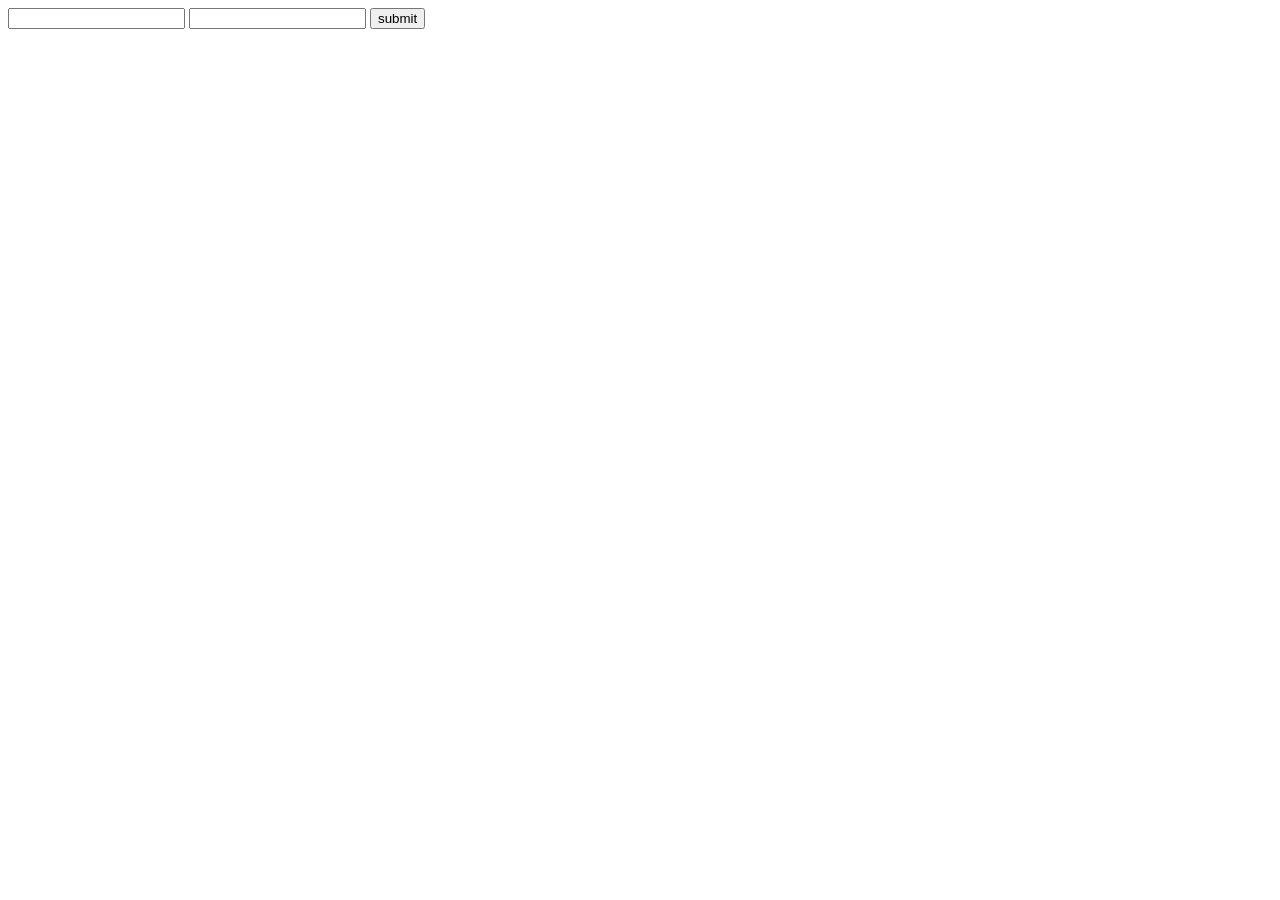
<file: test.html>
<!DOCTYPE html>
<html lang="en">

<head>
    <meta charset="UTF-8">
    <meta http-equiv="X-UA-Compatible" content="IE=edge">
    <meta name="viewport" content="width=device-width, initial-scale=1.0">
    <title>Document</title>
</head>  
<body>

 <form method="post" action="url" onsubmit="formSubmit(event)">
     <input id="nameInput" type="text" name="name" onchange="inputChange(event)">
     <input type="text" name="age">
     <input type="submit" value="submit" >

 </form>
</body>
<script>

    let formSubmit = (e) => { 

        e.preventDefault()
        console.log("submitted")
    }

    let inputChange =(e) => {
        e.preventDefault()
       console.log(document.getElementById("nameInput").value)
       console.log(document.querySelector("#nameInput"))
       //call save to backend

    }


    const name = 'Kevin'
    let string = "New Kevin"
    let character = 'c'
    let integer = 281
    let objects = {
        "Name": "Kevin",
        "Age": 25
    }
    let floating = 28.10
    let boolean = true
    let array = ["Kevin", "John"]
    let age = 5
    if (age > 10) {
        console.log("You are older than 10")
    }
    else {
        console.log("You are younger than 10")
    }

    let mark = 45
    // 0-40 D 40-50 C 50-60 B 60  above A
    if (mark > 60) {
        console.log("You got an A")
    } else if (mark > 50) {
        console.log("You got a B")
    } else if (mark > 40) {
        console.log("You got  a C")
    } else {
        console.log("You got a D")
    }
    Math.random() // 0-1 0.88881321



    let today = new Date()
    console.log(today.getDate())
    let day = ''

    switch (new Date().getDay()) {
        case 0:
            day = "Sunday";
            break;
        case 1:
            day = "Monday";
            break;
        case 2:
            day = "Tuesday";
            break;
        case 3:
            day = "Wednesday";
            break;
        case 4:
            day = "Thursday";
            break;
        case 5:
            day = "Friday";
            break;
        case 6:
            day = "Saturday";
    }
    console.log(day)

    //functions 
    let addition = function (a, b) {

        let sum = a + b
        return sum
    }

    let marks = function (mark) {
        if (mark > 60) {
            console.log("You got an A")
        } else if (mark > 50) {
            console.log("You got a B")
        } else if (mark > 40) {
            console.log("You got  a C")
        } else {
            console.log("You got a D")
        }
    }
    console.log(addition(2, 3))
    let newMark = 40
    marks(newMark)

    let multiplication = ( a, b) => {
            return a * b
    } 
    let division = (a, b) => a/b;
   
    console.log(multiplication(2,3))
    console.log(division(4,2))

    // class  <classname> {
    //     //instantiates class
    //     constructor(){ // equivelent __init__

    //     } 

    // }
    
    class Car  {
        constructor(name="audi", year=2016, make='Tesla'){
            this.name = name;
            this.modelyear = year;
            this.make = make;
        }
        current_age(){
            let date = new Date()
            return date.getFullYear() - this.modelyear
        }
        age(yearto){
            return yearto - this.modelyear

        }
        is_clasic(){
             this.current_age() > 100 ? console.log('is classic') : console.log('is not clasic')
        }
    }

    let golf =new Car('golf', 2018);
    let audi =new Car('audi', 1900, "VW");
    let defaultCar = new Car();
    console.log(golf)
    console.log(audi)
    console.log(defaultCar)

    console.log(golf.current_age())
    console.log(`The audi is  ${audi.current_age()} years old`)
    console.log(`The audi was  ${audi.age(2000)} years old in ${2000}`)
    // print(f"the audi age is  {audi.curentage()}")

    //ternary operator
    //condition ? what to do is condition is true : what to do if condition is false
    let isLoggenIn = false
    isLoggenIn ? console.log('User is logged in'): console.log('User is logged out')

    golf.is_clasic()
    audi.is_clasic()


    let ages = [10, 20, 13, 6, 80, 7]

    //loops 

    // for(variable ; condition ; increase ){
    //     code executed
    // }
                    // false
    for(let i =0; i <= 5; i++){
        console.log(i)
    }

    //for in

    // for (key<vairable> in object){
    //     code 
    // }

    let person = { firstname : "John", secondName: "Doe", age: 30 }
    // console.log(person.firstname)
    // console.log(person['firstname'])


    for( attr in person){
        console.log(`The persons ${attr} is ${person[attr]}`)
    }

    // for of

    // for (vairable of iterable){
    //     code
    // }
    for(age of ages){
        console.log(age)
    }

    //while
    
    // while(condition){
    //     code
    // }

    let i = 0;
    console.log('while starts here')

    while(i > 10){
        console.log(i);
        i++;
    }
    i = 0;
    //do while
    // do{
    //     code
    // }while(i < 10)
    console.log('Do while starts here')
    do{
        console.log(i);
        i++;

    }while(i > 10)

    for(let j = 0; j < 100; j++ ){
        console.log(j)
        if(j >=59)
        break
    }

    // while(True){
    //     readuserinput()
    //     if(userInputValid)
    //     break

    // }


    //comparisons
    //== check if the values are equal
    //=== check both the value and the type
    //<= less or equal to
    //>= greater or equal to
    // > greater and < less than
    // && bitwise and return true if both are true  true && true  = true  false && true = true
    // || bitwise or return true if atleast one is true 

    //forEach
    console.log('for each starts here')

    // let newFunction = ('parameters') => {

    // }

    ages.forEach( (age) => {
        console.log(age)
    })
    let newAges = []
    //map   map one array to another 
   newAges =  ages.map((age, index ) => {
        return age * 10
    })
    // console.log(newAges)

    // <div>
    //     ages.map((age, index) => {
    //         return <p> {age} </p>
    //     })
    //     </div>

    //filter  loop through the array and remove some items
    const  result = ages.filter((age) => {
        return age ===  10 || age === 80

    })
    console.log(result)

    //reduce reduces elements to single element
    // let ages = [10, 20, 13, 6, 80, 7]

    const sum = ages.reduce((accumalator, currentValue) => {
        console.log(accumalator)
        return accumalator + currentValue
    })
    console.log(sum)
    console.log("Product starts here")
    const prod = ages.reduce((accumalator, currentValue) => {
        console.log(accumalator)
        return accumalator * currentValue
    })
    console.log(prod)



</script>

</html>

<!-- 
    variables
    conditionals
    functions
    fetch
    soap APIS
    RESTful APIS

    classes
    ternary operator
    functions / higher order functions
    debug
    
 -->
</file>
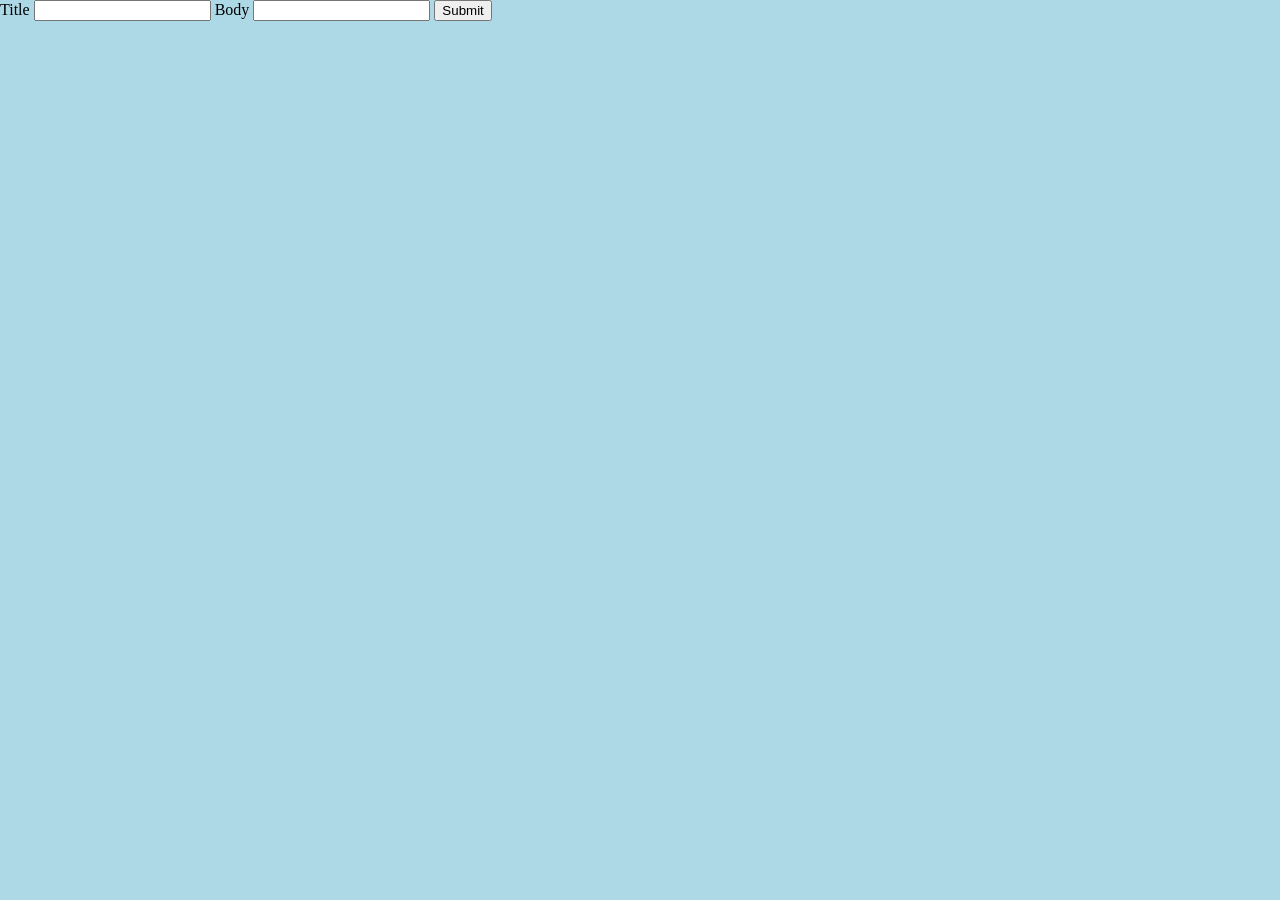
<file: test2.html>
<!DOCTYPE html>
<html lang="en">

<head>
    <meta charset="UTF-8">
    <meta http-equiv="X-UA-Compatible" content="IE=edge">
    <meta name="viewport" content="width=device-width, initial-scale=1.0">
    <link rel="stylesheet" href="style.css">
    <title>Document</title>
</head>

<body>
    <form onsubmit="makePost(event)">
        <label for="title"> Title</label>
        <input type="text" name="title" id="title">
        <label for="post_body">Body</label>
        <input type="text" name="body" id="post_body">
        <input type="submit" name="submit">
    </form>

    <div id="test">

    </div>
</body>
<script>
    let post = []

    //functions 
    //when function is called function( arguments).then( ).then()
    // definition   let functionName = (paremeters) => {}
    // definition   let functionName = paremeter => {}
    // definition   let functionName = (a, b) => a + b  //expression
    // definition   let functionName = a => a   //expression
    // pass function as argument for another function  functionName((paremeters) => {} )

    // when using .then it happens after the cal

    fetch('https://jsonplaceholder.typicode.com/posts/'

        .then(response => response.json())
        .then(data => {
            posts = data
            // console.log(posts)
            let postHtml = posts.map(post => `<p> ${post.title} </p>`)
            postHtml.forEach(element => {
                document.getElementById("test").innerHTML += element

            });
        });



    let makePost = (e) => {
        e.preventDefault();
        fetch('https://jsonplaceholder.typicode.com/posts/', 
        {
            method: 'POST',
            headers: {
                'Content-Type': 'application/json'
            },
            body: JSON.stringify(
                {
                    "title": document.getElementById("title").value,
                    "body": document.getElementById("post_body").value,
                    "userId": 2
                }
            )
        }
        )
        
        .then(response => response.json())
        .then(post_data =>console.log(post_data) )
    }
</script>

</html>
</file>
<file: style.css>
body{
    margin: 0;
    background: lightblue;
}
</file>
